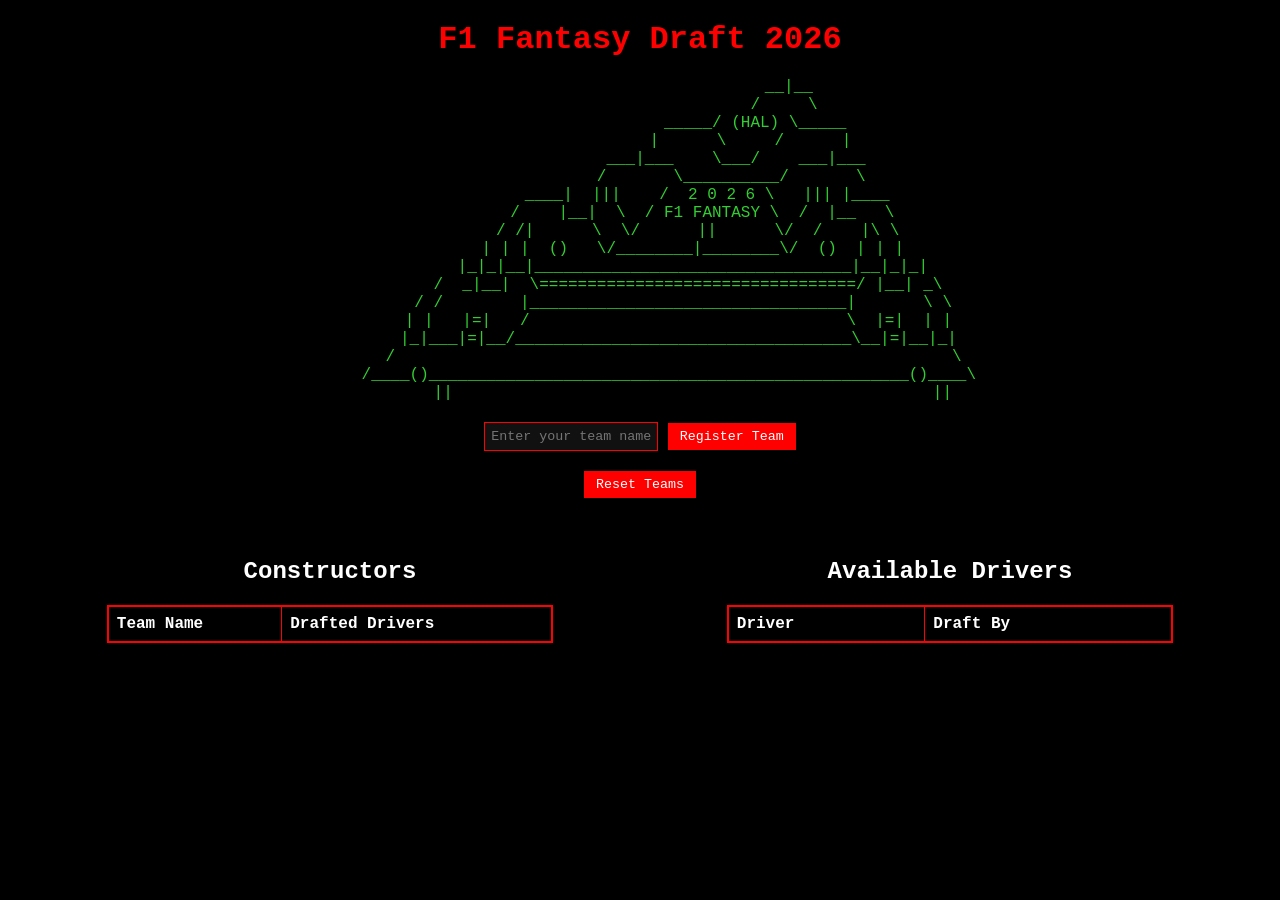
<file: index.html>
<!DOCTYPE html>
<html lang="en">
<head>
  <meta charset="UTF-8" />
  <meta name="viewport" content="width=device-width, initial-scale=1.0" />
  <title>F1 Fantasy Draft 2026</title>
  <link rel="stylesheet" href="styles.css" />
</head>
<body>

<h1>F1 Fantasy Draft 2026</h1>

<pre class="ascii-car-green">
                               __|__
                              /     \
                        _____/ (HAL) \_____
                       |      \     /      |
                    ___|___    \___/    ___|___
                   /       \__________/       \
              ____|  |||    /  2 0 2 6 \   ||| |____
             /    |__|  \  / F1 FANTASY \  /  |__   \
            / /|      \  \/      ||      \/  /    |\ \
           | | |  ()   \/________|________\/  ()  | | |
           |_|_|__|_________________________________|__|_|_|
          /  _|__|  \=================================/ |__| _\
         / /        |_________________________________|       \ \
        | |   |=|   /                                 \  |=|  | |
        |_|___|=|__/___________________________________\__|=|__|_|
       /                                                          \
      /____()__________________________________________________()____\
           ||                                                  ||
</pre>

<div class="register-section">
  <input type="text" id="teamNameInput" placeholder="Enter your team name" />
  <button onclick="registerTeam()">Register Team</button>
</div>

<div class="reset-section">
  <button onclick="resetTeams()">Reset Teams</button>
  <button id="lockButton" style="display:none;" onclick="lockTeams()">
    Lock Teams for 2026 Season
  </button>
</div>

<div class="tables-container">
  <div class="left-table">
    <h2>Constructors</h2>
    <table id="teamTable">
      <tr><th>Team Name</th><th>Drafted Drivers</th></tr>
    </table>
  </div>

  <div class="right-table">
    <h2>Available Drivers</h2>
    <table id="driverTable">
      <tr><th>Driver</th><th>Draft By</th></tr>
    </table>
  </div>
</div>

<script src="script.js"></script>
</body>
</html>
</file>
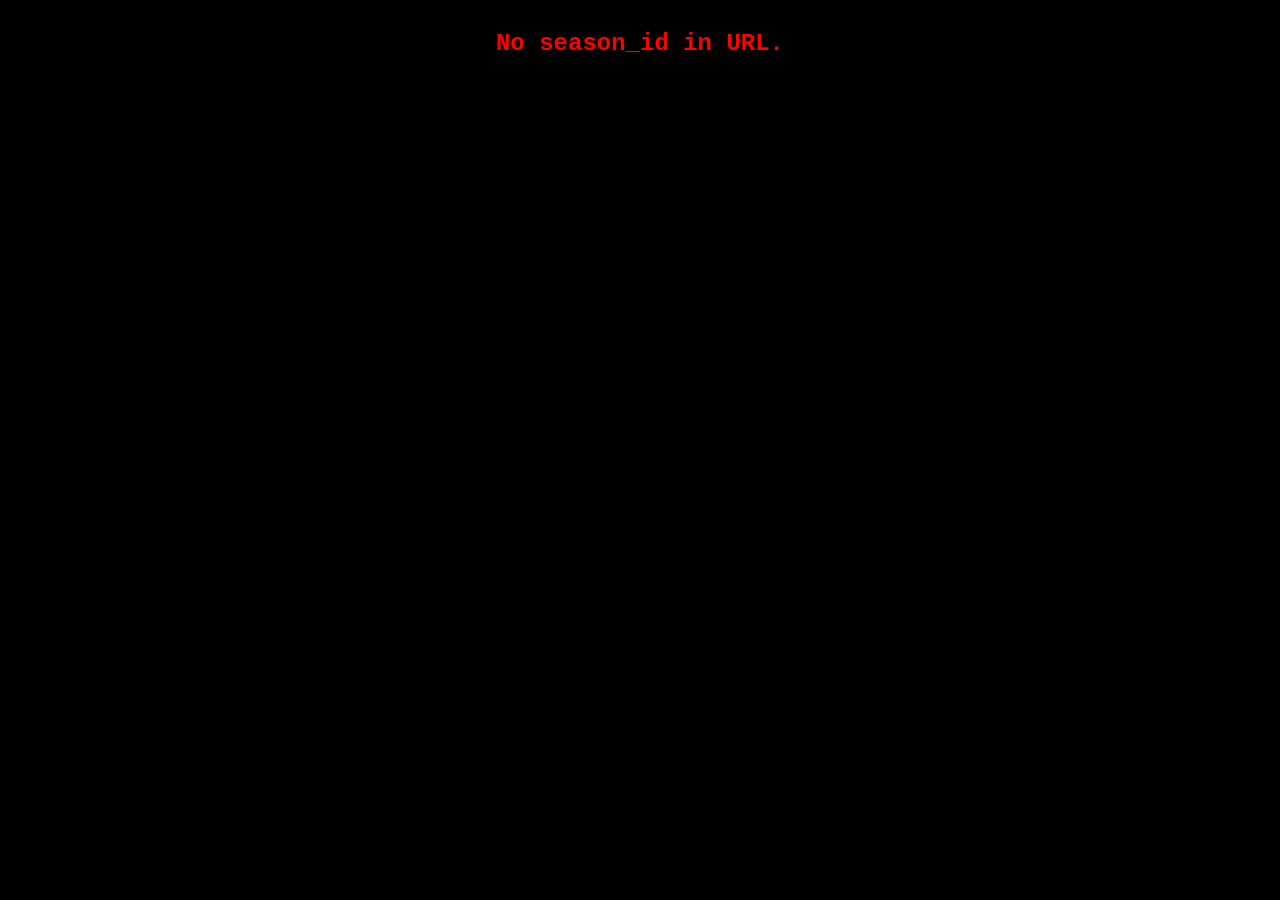
<file: season.html>
<!DOCTYPE html>
<html lang="en">
<head>
  <meta charset="UTF-8" />
  <meta name="viewport" content="width=device-width, initial-scale=1.0" />
  <title>F1 Fantasy 2026 – Season</title>
  <link rel="stylesheet" href="styles.css" />
</head>
<body>

<h1>F1 Fantasy 2026 – Season</h1>

<!-- ── Leaderboard ─────────────────────────────────────────────── -->
<section id="leaderboard">
  <h2>Leaderboard</h2>
  <table id="leaderboardTable">
    <tr><th>Fantasy Team</th><th>Total Points</th></tr>
  </table>
</section>

<!-- ── Lineups ─────────────────────────────────────────────────── -->
<section id="lineups">
  <h2>Lineups</h2>
  <div id="lineupContainer"></div>
</section>

<!-- ── Race-by-Race Breakdown ─────────────────────────────────── -->
<section id="raceBreakdown">
  <h2>Race-by-Race Breakdown</h2>
  <div class="race-table-container">
    <table id="raceTable">
      <tr><th>Driver</th></tr>
    </table>
  </div>
</section>

<!-- ── Refresh Race Points ────────────────────────────────────── -->
<section id="refreshSection">
  <h2>Refresh Race Points</h2>
  <select id="raceSelect"></select>
  <button onclick="refreshRacePoints()">Refresh Race Points</button>
</section>

<!-- ── Propose Trade ──────────────────────────────────────────── -->
<section id="tradeSection">
  <h2>Propose Trade</h2>
  <div class="trade-section">
    <div class="trade-col">
      <label>From Team</label>
      <select id="fromTeamSelect" onchange="populateFromDrivers()">
        <option value="">Select Team…</option>
      </select>
      <label>Drivers to trade away</label>
      <select id="fromDriversSelect" multiple></select>
      <label>Sweetener From → To</label>
      <input type="number" id="sweetenerFrom" value="0" min="0" />
    </div>
    <div class="trade-col" style="align-self:center;">
      <button onclick="submitTrade()" style="padding:12px 24px;font-size:16px;">
        ⇄ Execute Trade
      </button>
    </div>
    <div class="trade-col">
      <label>To Team</label>
      <select id="toTeamSelect" onchange="populateToDrivers()">
        <option value="">Select Team…</option>
      </select>
      <label>Drivers to trade away</label>
      <select id="toDriversSelect" multiple></select>
      <label>Sweetener To → From</label>
      <input type="number" id="sweetenerTo" value="0" min="0" />
    </div>
  </div>
</section>

<!-- ── Trade History ──────────────────────────────────────────── -->
<section id="tradeHistory">
  <h2>Trade History</h2>
  <div id="tradeHistoryContainer"></div>
</section>

<!-- ── Free Agents ────────────────────────────────────────────── -->
<section id="freeAgents">
  <h2>Available Free Agents</h2>
  <table id="freeAgentsTable">
    <tr><th>Driver</th></tr>
  </table>
</section>

<script src="season.js"></script>
</body>
</html>
</file>
<file: styles.css>
/* Retro F1 color scheme */
body {
  background-color: black;
  color: white;
  font-family: 'Courier New', monospace;
  text-align: center;
  margin: 20px;
}

h1 {
  color: red;
  margin-bottom: 20px;
  font-size: 32px;
}

h2 {
  color: white;
  font-size: 24px;
  margin-top: 30px;
}

table {
  border: 2px solid red;
  margin: 20px auto;
  width: 80%;
  color: white;
  border-collapse: collapse;
}

th, td {
  border: 1px solid red;
  padding: 8px;
  text-align: left;
}

.tables-container {
  display: flex;
  justify-content: space-around;
  margin-top: 30px;
}

.left-table,
.right-table {
  width: 45%;
}

.register-section {
  margin-bottom: 20px;
}

.reset-section {
  margin-bottom: 20px;
}

input[type="text"],
input[type="number"],
select {
  padding: 6px;
  font-family: inherit;
  background: #111;
  color: white;
  border: 1px solid red;
}

button {
  background-color: red;
  color: white;
  border: none;
  padding: 6px 12px;
  cursor: pointer;
  font-family: inherit;
}

button:hover {
  background-color: #cc0000;
}

/* Leaderboard */
#leaderboard table {
  width: 50%;
}

/* Race-by-race table horizontal scroll */
.race-table-container {
  width: 100%;
  overflow-x: auto;
  -webkit-overflow-scrolling: touch;
  margin: 1rem 0;
}

.race-table-container table {
  width: max-content !important;
  table-layout: auto;
  margin: 0 auto;
}

/* Trade section */
.trade-section {
  display: flex;
  justify-content: center;
  gap: 40px;
  flex-wrap: wrap;
  margin: 20px auto;
  max-width: 900px;
}

.trade-col {
  display: flex;
  flex-direction: column;
  align-items: flex-start;
  gap: 8px;
  min-width: 200px;
}

.trade-col label {
  font-weight: bold;
}

.trade-col select[multiple] {
  width: 100%;
  min-height: 140px;
}

/* ASCII car */
.ascii-car-green {
  color: limegreen;
  font-family: 'Courier New', monospace;
  text-align: center;
  margin-bottom: 20px;
}

@media (max-width: 768px) {
  .tables-container {
    display: block;
  }
  .left-table,
  .right-table {
    width: 100%;
    margin-bottom: 20px;
  }
  .trade-section {
    flex-direction: column;
    align-items: center;
  }
}
</file>
